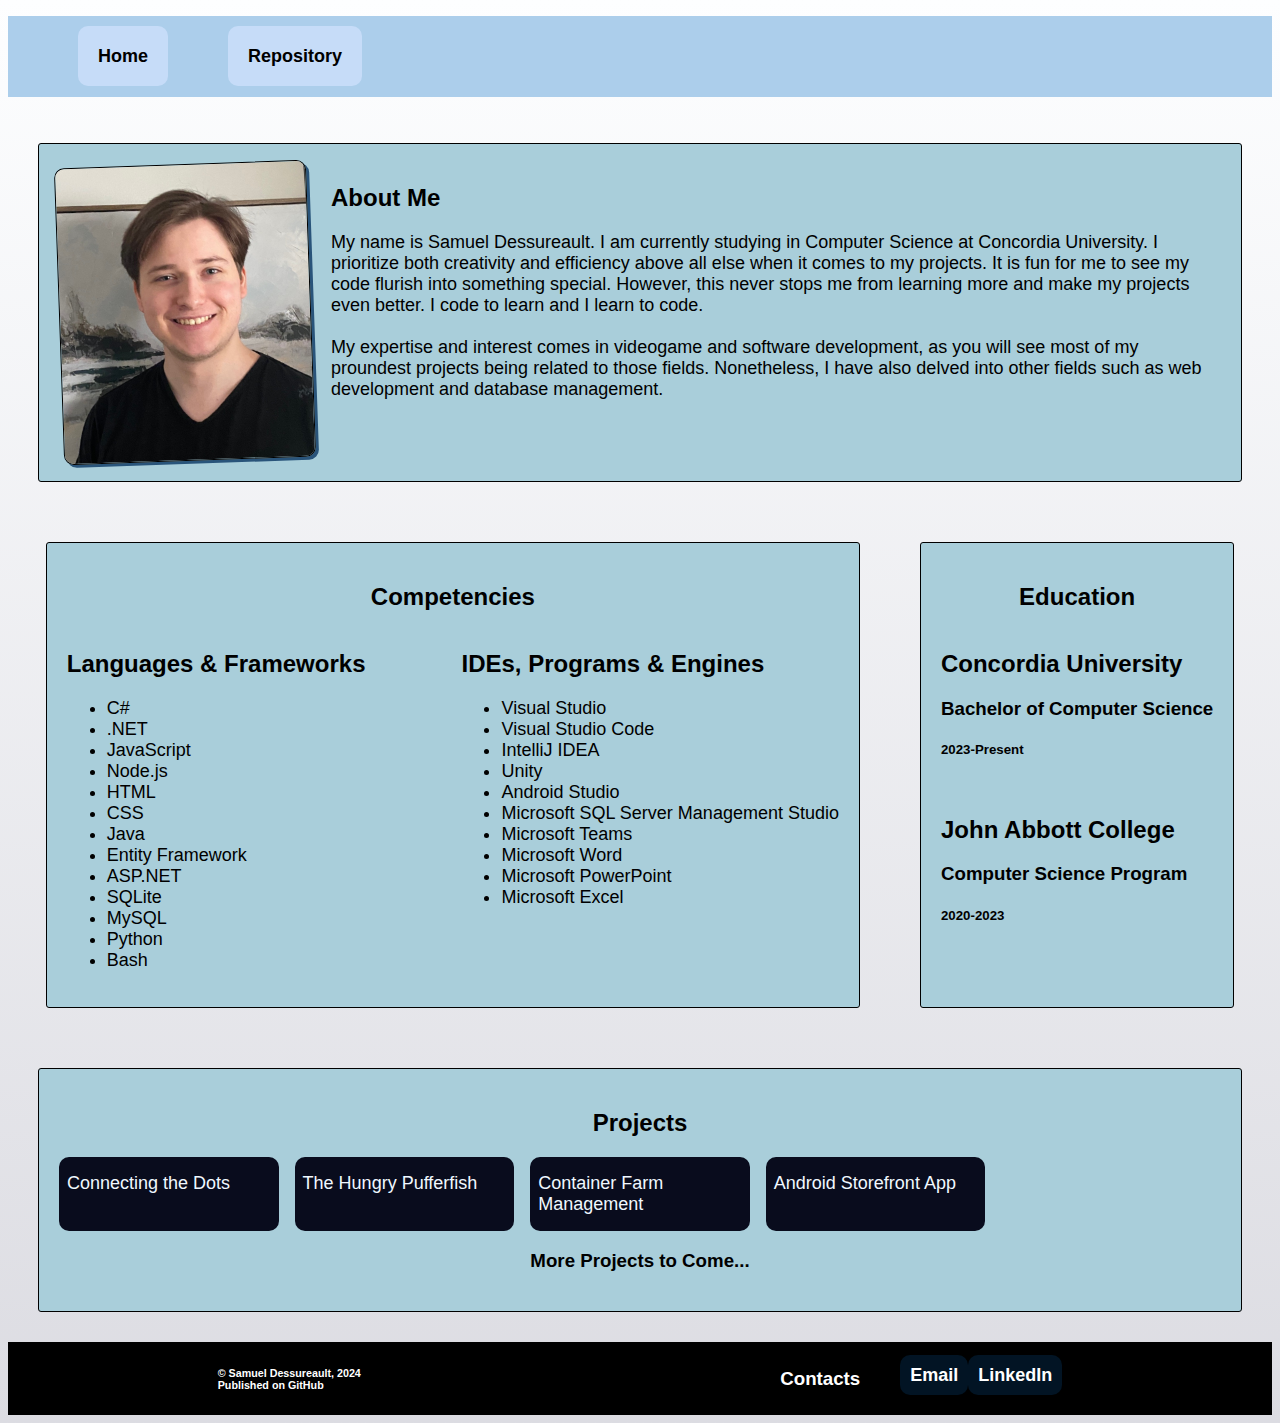
<file: docs/index.html>
<!DOCTYPE html>
<html lang="en">
<head>
    <meta charset="UTF-8">
    <meta http-equiv="X-UA-Compatible" content="IE=edge">
    <meta name="viewport" content="width=device-width, initial-scale=1.0">
    <title>Samuel Dessureault - Home</title>
    <link rel="stylesheet" href="./styles/index.css">
    <link rel="stylesheet" href="./styles/styles.css">
</head>
<body>
    <nav id="navbar"></nav>

    <main id="main-page">
        <section id="about-me">
            <article id="intro">
                <img id="self-portrait" src="./img/self-portrait.jpg" alt="Samuel Dessureault Self-Portrait">
                <div>
                    <h2>About Me</h2>
                    <p>
                        My name is Samuel Dessureault. I am currently studying in Computer Science at Concordia University. 
                        I prioritize both creativity and efficiency above all else when it comes to my projects. It is fun for me to 
                        see my code flurish into something special. However, this never stops me from learning more and make my 
                        projects even better. I code to learn and I learn to code.<br/><br/>
                        My expertise and interest comes in videogame and software development, as you will see most of my proundest 
                        projects being related to those fields. Nonetheless, I have also delved into other fields such as web development 
                        and database management.
                    </p>
                </div>
            </article>
            <div id="importantDetails">
                <article id="techs">
                    <h2>Competencies</h2>
                    <div id="techContent">
                        <div id="languages">
                            <h2>Languages & Frameworks</h2>
                            <ul>
                                <li>C#</li>
                                <li>.NET</li>
                                <li>JavaScript</li>
                                <li>Node.js</li>
                                <li>HTML</li>
                                <li>CSS</li>
                                <li>Java</li>
                                <li>Entity Framework</li>                        
                                <li>ASP.NET</li>
                                <li>SQLite</li>
                                <li>MySQL</li>
                                <li>Python</li>
                                <li>Bash</li>
                            </ul>                
                        </div>
                        
                        <div id="programs">
                            <h2>IDEs, Programs & Engines</h2>
                            <ul>
                                <li>Visual Studio</li>
                                <li>Visual Studio Code</li>
                                <li>IntelliJ IDEA</li>
                                <li>Unity</li>
                                <li>Android Studio</li>
                                <li>Microsoft SQL Server Management Studio</li>
                                <li>Microsoft Teams</li>
                                <li>Microsoft Word</li>
                                <li>Microsoft PowerPoint</li>
                                <li>Microsoft Excel</li>
                            </ul>
                        </div>                
                    </div>
                </article>
    
                <article id="education">
                    <h2>Education</h2>
                    <div id="eduContent">
                        <div>
                            <h2>Concordia University</h2>
                            <h3>Bachelor of Computer Science</h3>
    
                            <h5>2023-Present</h5>                
                        </div>
                        <div>
                            <h2>John Abbott College</h2>
                            <h3>Computer Science Program</h3>
    
                            <h5>2020-2023</h5>
                        </div>
                    </div>
                </article>
    
            </div>
            <article id="github-repo">
                <h2>Projects</h2>
                <div id="projGrid">
                    <a href="https://github.com/SamuelDessureault/ConnectingTheDots">Connecting the Dots</a>
                    <a href="https://itch.io/jam/udem-game-jam-2024/rate/2604745">The Hungry Pufferfish</a>
                    <a href="https://github.com/SamuelDessureault/Container-Farm-Management">Container Farm Management</a>
                    <a href="https://github.com/F2022-AppDev-II/project-farmer-s-market-app">Android Storefront App</a>
                </div>
                <h3>More Projects to Come...</h3>
            </article>
        </section>
    </main>

    <footer id="footer"></footer>

    <script src="./scripts/gen.js"></script>
</body>
</html>
</file>
<file: docs/styles/index.css>
#self-portrait {
    width: 250px;
    border-radius: 10px;
    border: 1px solid black;
    transform: rotate(-2deg);
    box-shadow: 3px 3px rgb(41, 84, 122);
}

#about-me {
    display: flex;
    flex-direction: column;
    align-items: center;
}

#intro {
    background-color: rgb(169, 206, 218);
    display: flex;
    flex-direction: row;
    gap: 20px;
    margin: 30px;
    padding: 20px;
    border: 1px solid black;
    border-radius: 3px;
}

#techs {
    background-color: rgb(169, 206, 218);
    display: flex;
    flex-direction: column;
    align-items: center;
    width: max-content;
    margin: 30px;
    padding: 20px;
    border: 1px solid black;
    border-radius: 3px;
}

#techs #techContent {
    display: flex;
    flex-direction: row;
    gap: 6rem;
}

#education {
    background-color: rgb(169, 206, 218);
    display: flex;
    flex-direction: column;
    align-items: center;
    width: max-content;
    margin: 30px;
    padding: 20px;
    border: 1px solid black;
    border-radius: 3px;
}

#education #eduContent {
    display: flex;
    flex-direction: column;
    gap: 1rem;
}

#importantDetails {
    display: flex;
    flex-direction: row;
}

#github-repo {
    background-color: rgb(169, 206, 218);
    display: flex;
    flex-direction: column;
    align-items: center;
    margin: 30px;
    padding: 20px;
    border: 1px solid black;
    border-radius: 3px;
}

#github-repo #projGrid {
    display: grid;
    grid-template-rows: auto;
    grid-template-columns: 1fr 1fr 1fr 1fr 1fr;
    list-style: none;
    grid-gap: 1rem;
}

#github-repo #projGrid > * {
    background-color: rgb(9, 12, 29);
    color: aliceblue;
    max-width: 300px;
    padding: 1rem 0.5rem;
    text-decoration: none;
    border-radius: 10px;
}

#github-repo #projGrid > *:hover {
    background-color: white;
    color: black;
}
</file>
<file: docs/styles/styles.css>
* {
    font-family: 'Gill Sans', 'Gill Sans MT', Calibri, 'Trebuchet MS', sans-serif;
}

p, a, li {
    font-size: large;
}

body {
    background-image: linear-gradient(rgb(253, 254, 255), rgb(220, 220, 226));
}

#navbar {
    background-color: rgb(172, 206, 235);
}

#footer {
    background-color: black;
    color: white;
    display: flex;
    flex-direction: row-reverse;
    justify-content: space-around;
    align-items: center;
}

#footer #contacts {
    display: flex;
    flex-direction: row;
}

#footer #contacts ul {
    list-style: none;
    display: flex;
    flex-direction: row;
    justify-content: space-between;
}

#navbar ul {
    display: flex;
    flex-direction: row;
    justify-content: left;
    list-style: none;
}

#navbar ul li {
    padding: 30px;
}

#navbar ul li a {
    font-size: large;
    font-weight: 900;
    background-color:rgb(198, 220, 248);
    border-radius: 10px;
    color: black;
    text-decoration: none;
    padding: 20px;
}

#footer #contacts ul li a {
    font-size: large;
    font-weight: 900;
    padding: 20px;
    border-radius: 10px;
    background-color: rgb(2, 20, 36);
    color: white;
    text-decoration: none;
    padding: 10px;
}

#footer #contacts ul li a:hover {
    color: black;
    background-color: white;
}

#navbar ul li a:hover {
    color: white;
}
</file>
